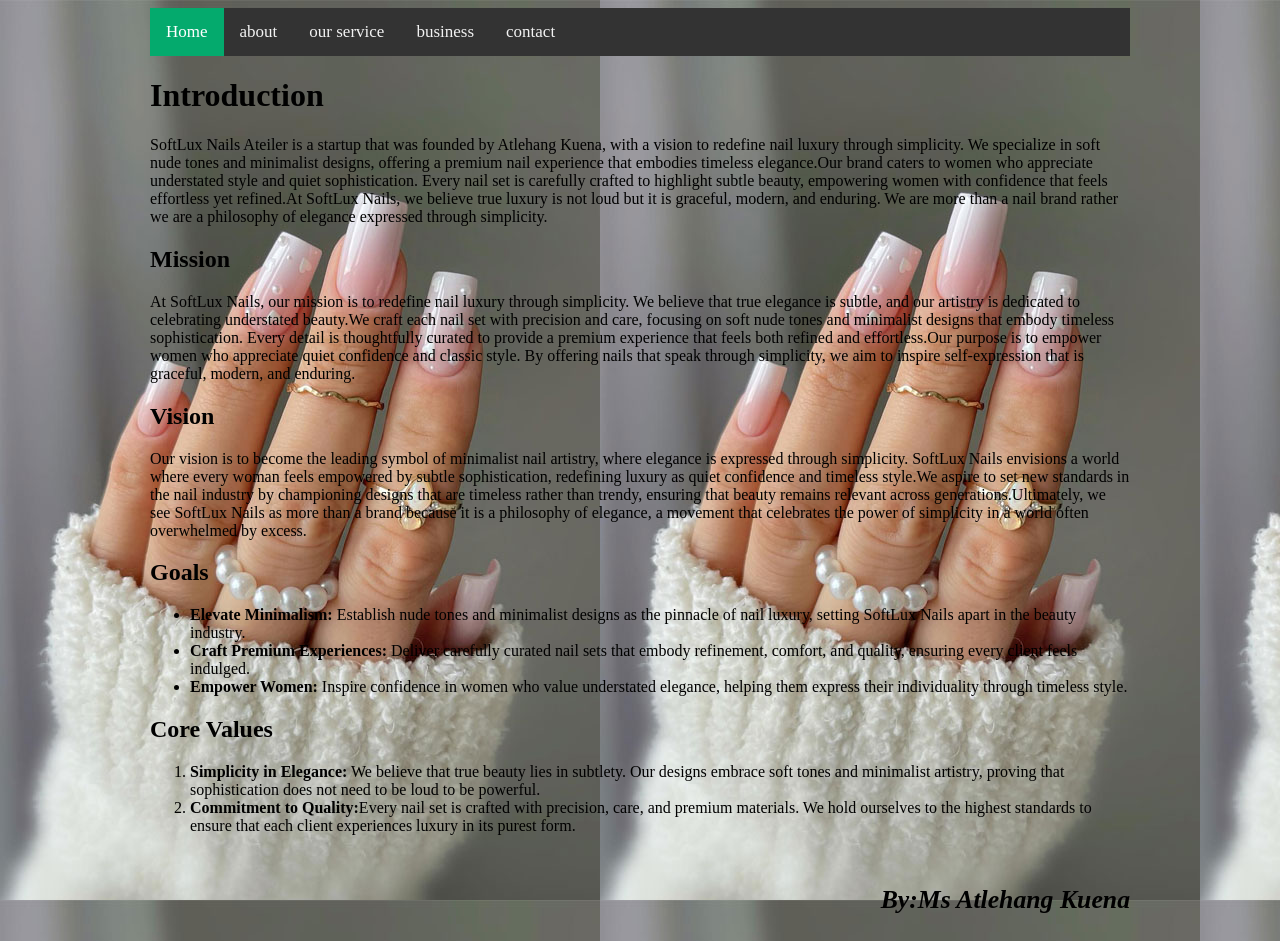
<file: About.html>
<!DOCTYPE html>
<html>
<head>
	<meta charset="utf-8">
	<meta name="viewport" content="width=device-width, initial-scale=1">
	<title>about</title>
	<link rel="stylesheet" type="text/css" href="style.css">
</head>
<body>
	<div class="topnav">
	  <a class="active" href="index.html">Home</a>
	  <a href="about.html">about</a>
	  <a href="our service.html">our service</a>
	  <a href="business.html">business</a>
	  <a href="contact.html">contact</a>
   </div>
  
  	<h1>Introduction</h1>
	<p>SoftLux Nails Ateiler is a startup that was founded by Atlehang Kuena, with a vision to redefine nail luxury through simplicity. We specialize in soft nude tones and minimalist designs, offering a premium nail experience that embodies timeless elegance.Our brand caters to women who appreciate understated style and quiet sophistication. Every nail set is carefully crafted to highlight subtle beauty, empowering women with confidence that feels effortless yet refined.At SoftLux Nails, we believe true luxury is not loud but it is graceful, modern, and enduring. We are more than a nail brand rather we are a philosophy of elegance expressed through simplicity.</p>
	
	<h2>Mission</h2>
	<p>At SoftLux Nails, our mission is to redefine nail luxury through simplicity. We believe that true elegance is subtle, and our artistry is dedicated to celebrating understated beauty.We craft each nail set with precision and care, focusing on soft nude tones and minimalist designs that embody timeless sophistication. Every detail is thoughtfully curated to provide a premium experience that feels both refined and effortless.Our purpose is to empower women who appreciate quiet confidence and classic style. By offering nails that speak through simplicity, we aim to inspire self-expression that is graceful, modern, and enduring.</p>

	<h2>Vision</h2>
	<p>Our vision is to become the leading symbol of minimalist nail artistry, where elegance is expressed through simplicity. SoftLux Nails envisions a world where every woman feels empowered by subtle sophistication, redefining luxury as quiet confidence and timeless style.We aspire to set new standards in the nail industry by championing designs that are timeless rather than trendy, ensuring that beauty remains relevant across generations.Ultimately, we see SoftLux Nails as more than a brand because it is a philosophy of elegance, a movement that celebrates the power of simplicity in a world often overwhelmed by excess.</p>

	<h2>Goals</h2>
<ul>
	<li><strong>Elevate Minimalism:</strong> Establish nude tones and minimalist designs as the pinnacle of nail luxury, setting SoftLux Nails apart in the beauty industry.</li>

    <li><strong>Craft Premium Experiences:</strong> Deliver carefully curated nail sets that embody refinement, comfort, and quality, ensuring every client feels indulged.</li>

   <li><strong>Empower Women:</strong> Inspire confidence in women who value understated elegance, helping them express their individuality through timeless style.</li>

  </ul>
   <h2>Core Values</h2>
 <ol>
 	<li><strong>Simplicity in Elegance:</strong> We believe that true beauty lies in subtlety. Our designs embrace soft tones and minimalist artistry, proving that sophistication does not need to be loud to be powerful.</li>

	<li><strong>Commitment to Quality:</strong>Every nail set is crafted with precision, care, and premium materials. We hold ourselves to the highest standards to ensure that each client experiences luxury in its purest form.</li>
</ol>
<div class="signature-name">
    <h3><em>By:Ms Atlehang Kuena</em></h3>
</div>

	

</body>
</html>
</file>
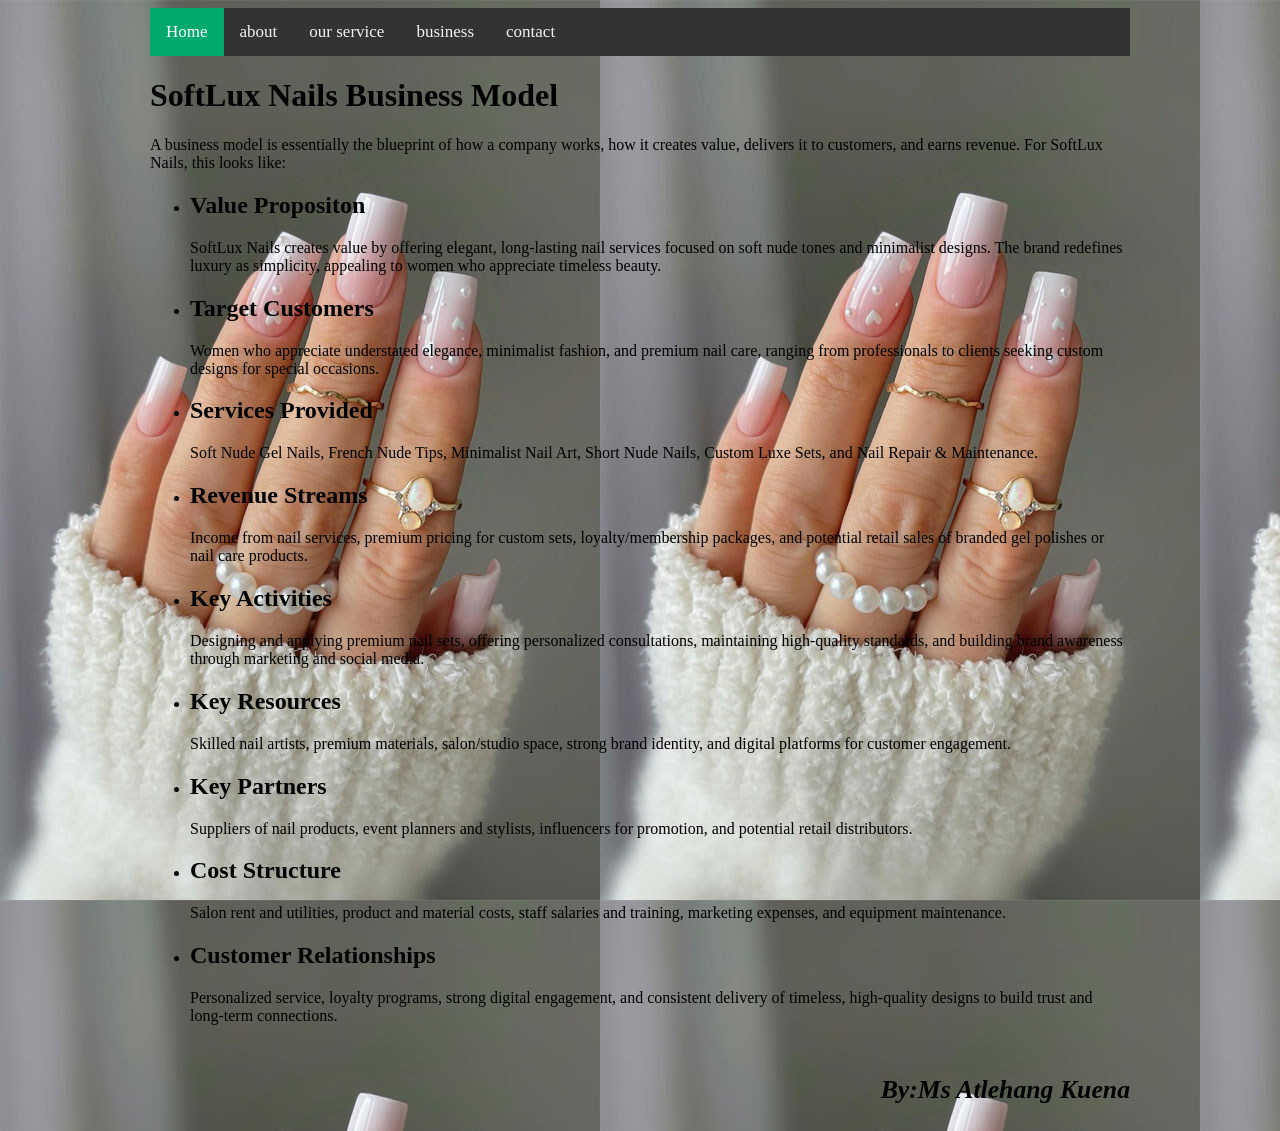
<file: business.html>
<!DOCTYPE html>
<html>
<head>
	<meta charset="utf-8">
	<meta name="viewport" content="width=device-width, initial-scale=1">
	<title>Business Model</title>
	<link rel="stylesheet" type="text/css" href="style.css">
</head>
<body>
	<div class="topnav">
	  <a class="active" href="index.html">Home</a>
	  <a href="about.html">about</a>
	  <a href="our service.html">our service</a>
	  <a href="business.html">business</a>
	  <a href="contact.html">contact</a>
   </div>
	<h1>SoftLux Nails Business Model</h1>
	<p>A business model is essentially the blueprint of how a company works, how it creates value, delivers it to customers, and earns revenue. For SoftLux Nails, this looks like:</p>
<ul>
	<li><h2>Value Propositon</h2></li>
	<p>SoftLux Nails creates value by offering elegant, long-lasting nail services focused on soft nude tones and minimalist designs. The brand redefines luxury as simplicity, appealing to women who appreciate timeless beauty.</p>
</ul>
<ul>
	<li><h2>Target Customers</h2></li>
	<p>Women who appreciate understated elegance, minimalist fashion, and premium nail care, ranging from professionals to clients seeking custom designs for special occasions.</p>
</ul>
<ul>
	<li><h2>Services Provided</h2></li>
	<p>Soft Nude Gel Nails, French Nude Tips, Minimalist Nail Art, Short Nude Nails, Custom Luxe Sets, and Nail Repair & Maintenance.</p>
</ul>
<ul>
	<li><h2>Revenue Streams</h2></li>
	<p>Income from nail services, premium pricing for custom sets, loyalty/membership packages, and potential retail sales of branded gel polishes or nail care products.</p>
</ul>
<ul>
	<li><h2>Key Activities</h2></li>
	<p>Designing and applying premium nail sets, offering personalized consultations, maintaining high-quality standards, and building brand awareness through marketing and social media.</p>
</ul>
<ul>
	<li><h2>Key Resources</h2></li>
	<p>Skilled nail artists, premium materials, salon/studio space, strong brand identity, and digital platforms for customer engagement.</p>
</ul>
<ul>
	<li><h2>Key Partners</h2></li>
	<p>Suppliers of nail products, event planners and stylists, influencers for promotion, and potential retail distributors.</p>
</ul>
<ul>
	<li><h2>Cost Structure</h2></li>
	<p>Salon rent and utilities, product and material costs, staff salaries and training, marketing expenses, and equipment maintenance.</p>
</ul>
<ul>
	<li><h2>Customer Relationships</h2></li>
	<p>Personalized service, loyalty programs, strong digital engagement, and consistent delivery of timeless, high-quality designs to build trust and long-term connections.</p>
</ul>
<div class="signature-name">
    <h3><em>By:Ms Atlehang Kuena</em></h3>
</div>


</body>
</html>
</file>
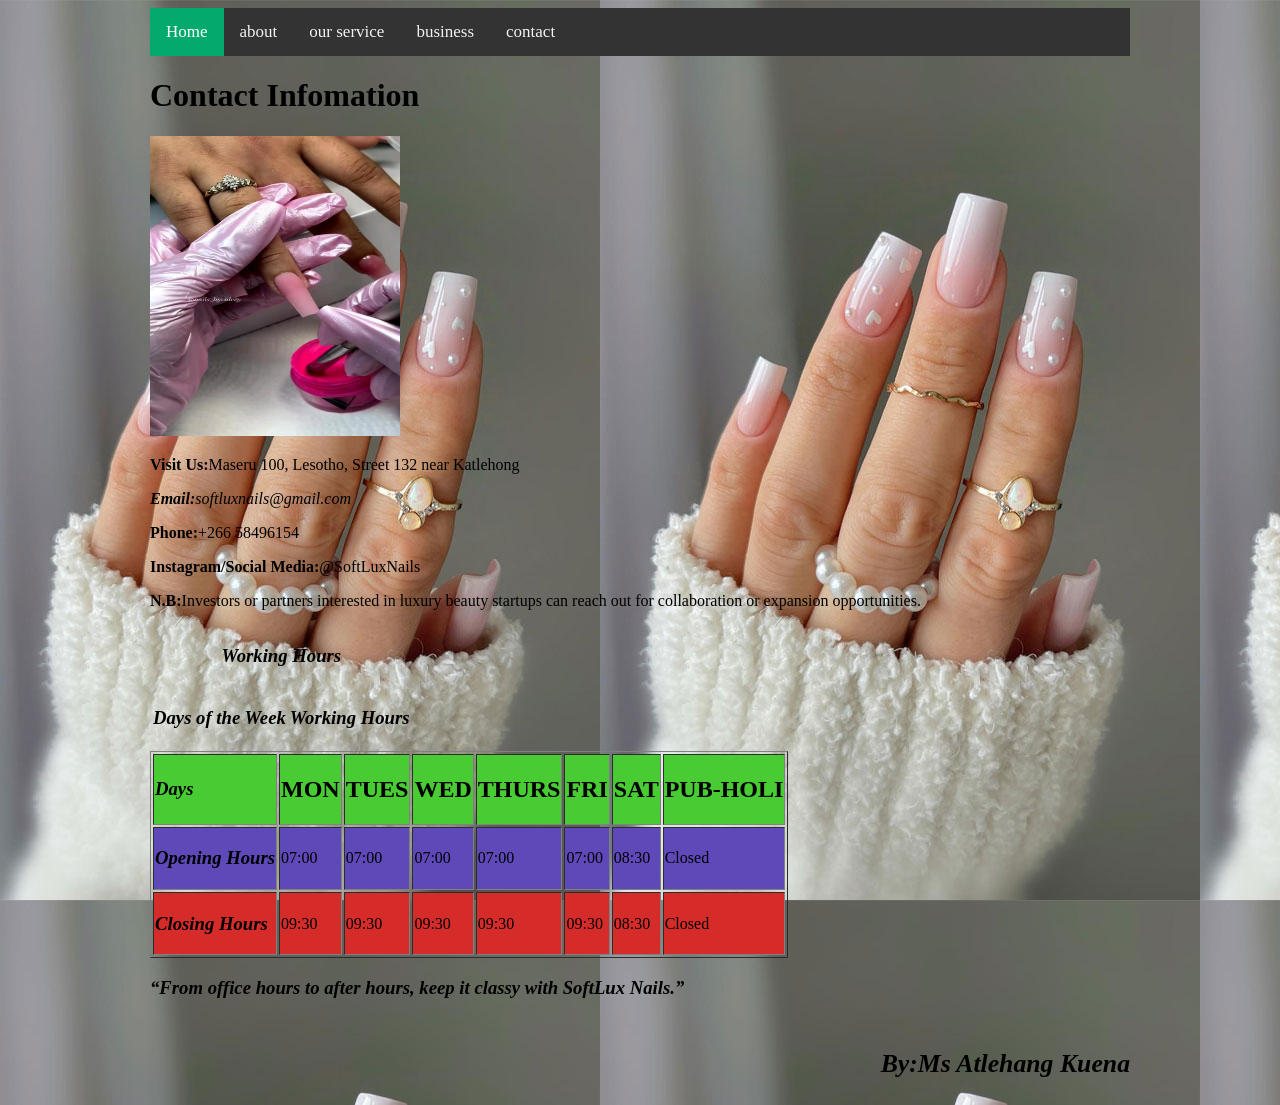
<file: contact.html>
<!DOCTYPE html>
<html>
<head>
	<meta charset="utf-8">
	<meta name="viewport" content="width=device-width, initial-scale=1">
	<title>Contact</title>
	<link rel="stylesheet" type="text/css" href="style.css">
</head>
<body>
	<div class="topnav">
	  <a class="active" href="index.html">Home</a>
	  <a href="about.html">about</a>
	  <a href="our service.html">our service</a>
	  <a href="business.html">business</a>
	  <a href="contact.html">contact</a>
   </div>
	<h1>Contact Infomation</h1>
	<img src="download.jpg" alt="download" height="300" width="250">
	<p><strong>Visit Us:</strong>Maseru 100, Lesotho, Street 132 near Katlehong</p>
	<address><p><strong>Email:</strong>softluxnails@gmail.com</p></address>
	<p><strong>Phone:</strong>+266 58496154</p>
	<p><strong>Instagram/Social Media:</strong>@SoftLuxNails</p>
	<p><strong>N.B:</strong>Investors or partners interested in luxury beauty startups can reach out for collaboration or expansion opportunities.</p>
<table>
		<caption class="tuky"><h3><em>Working Hours</em></h3></caption>
		<th rowspan="3"><h3><em>Days of the Week</em></h3></th>
		<th colspan="7"><h3><em>Working Hours</em></h3></th>
		<table border="1" cellspacing="2">
		<tr class="row7">
			<td><h3><em>Days</em></h3></td>
			<td><h2>MON</h2></td>
			<td><h2>TUES</h2></td>
			<td><h2>WED</h2></td>
			<td><h2>THURS</h2></td>
			<td><h2>FRI</h2></td>
			<td><h2>SAT</h2></td>
			<td><h2>PUB-HOLI</h2></td>
		</tr>
		<tr class="row8">
			<td><h3><em>Opening Hours</em></h3></td>
			<td>07:00</td>
			<td>07:00</td>
			<td>07:00</td>
			<td>07:00</td>
			<td>07:00</td>
			<td>08:30</td>
			<td>Closed</td>
		</tr>
		<tr class="row9">
			<td><h3><em>Closing Hours</em></h3></td>
			<td>09:30</td>
			<td>09:30</td>
			<td>09:30</td>
			<td>09:30</td>
			<td>09:30</td>
			<td>08:30</td>
			<td>Closed</td>
</table>
		<h3><em>“From office hours to after hours, keep it classy with SoftLux Nails.”</em></h3>
		<div class="signature-name">
    <h3><em>By:Ms Atlehang Kuena</em></h3>
</div>

</body>
</html>
</file>
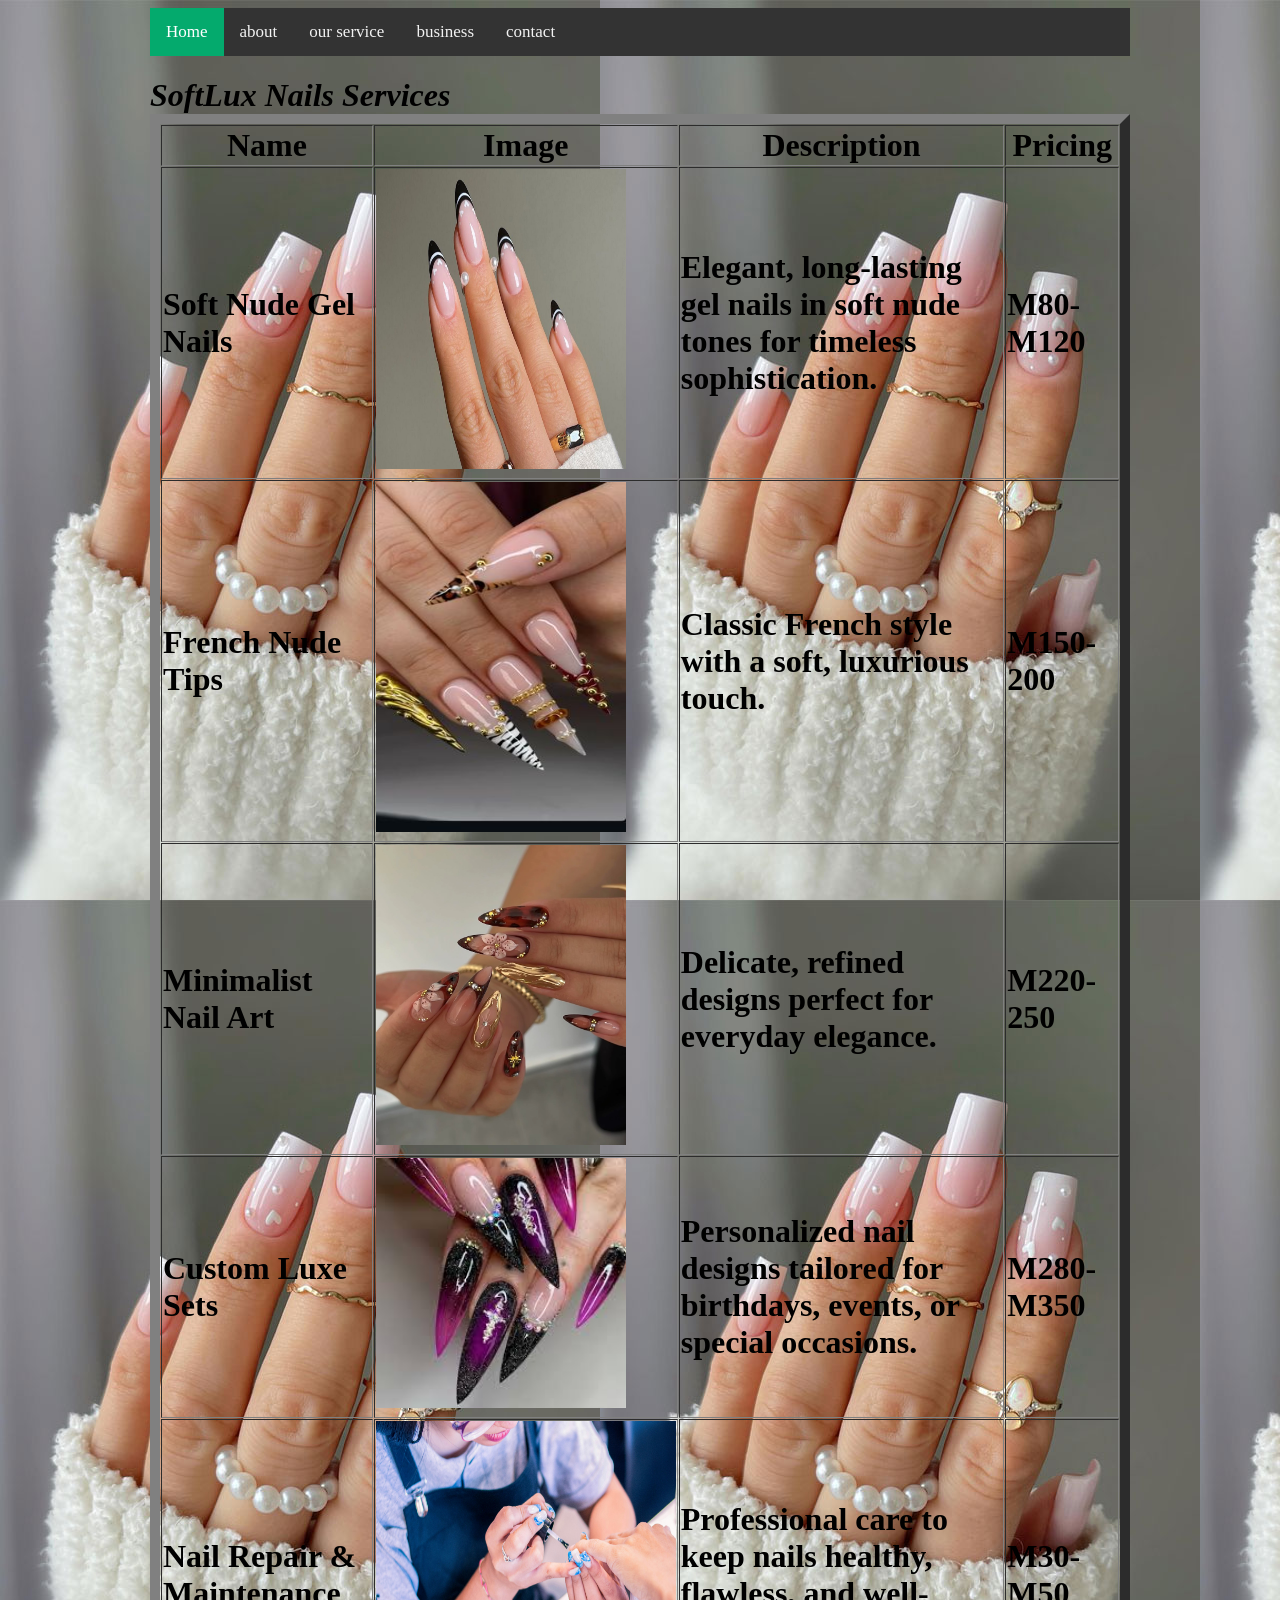
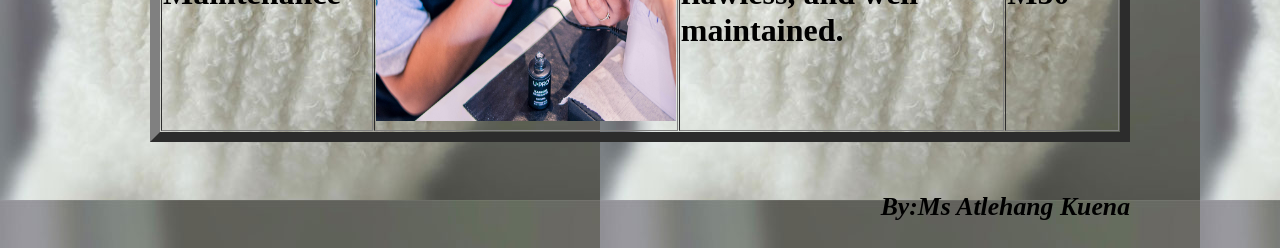
<file: our service.html>
<!DOCTYPE html>
<html>
<head>
	<meta charset="utf-8">
	<meta name="viewport" content="width=device-width, initial-scale=1">
	<title>our service</title>
	<link rel="stylesheet" type="text/css" href="style.css">
</head>
<body>
	<div class="topnav">
	  <a class="active" href="index.html">Home</a>
	  <a href="about.html">about</a>
	  <a href="our service.html">our service</a>
	  <a href="business.html">business</a>
	  <a href="contact.html">contact</a>
	</div>
	
   	<h1 class="one"><em>SoftLux Nails Services</em></h>
   	<table border="10" cellspacing="1">
   	<tr>
   		<th>Name</th>
   		<th>Image</th>
   		<th>Description</th>
   		<th>Pricing</th>
   </tr>
   <tr class="two">
   		<td>Soft Nude Gel Nails</td>
   		<td><img src="trip.jpg" alt="trip" height="300" width="250"></td>
   		<td><p>Elegant, long-lasting gel nails in soft nude tones for timeless sophistication.</p>
   		</td>
   		<td>M80-M120</td>
   	</tr>

<tr class="three">
	<td>French Nude Tips</td>
	<td><img src="event.jpg" alt="event" height="350" width="250">
	<td><p>Classic French style with a soft, luxurious touch.</p></td>
	<td>M150-200</td>
</tr>

<tr class="four">
	<td>Minimalist Nail Art</td>
	<td><img src="git.jpg" alt="git" height="300" width="250">
	<td><p>Delicate, refined designs perfect for everyday elegance.</p></td>
	<td>M220-250</td>
</tr>
<tr class="five">
	<td>Custom Luxe Sets</td>
	<td><img src="birth.jpg" alt="birth" height="250" width="250">
	<td><p>Personalized nail designs tailored for birthdays, events, or special occasions.</p></td>
	<td>M280-M350</td>
</tr>
 <tr>
 	<td>Nail Repair & Maintenance</td>
 	<td><img src="main.jpg" alt="main" height="300" width="300"></td>
 	<td><p> Professional care to keep nails healthy, flawless, and well-maintained.</p></td>
 	<td>M30-M50</td>
</table>
<div class="signature-name">
    <h3><em>By:Ms Atlehang Kuena</em></h3>
</div>




</body>
</html>
</file>
<file: style.css>
body{ background-image:url(save.jpg) ;
      font-family: Times New Romans;
      margin-left: 150px;
      margin-right: 150px;
 }
/* Add a black background color to the top navigation */
.topnav {
  background-color: #333;
  overflow: hidden;
}

/* Style the links inside the navigation bar */
.topnav a {
  float: left;
  color: #f2f2f2;
  text-align: center;
  padding: 14px 16px;
  text-decoration: none;
  font-size: 17px;
}

/* Change the color of links on hover */
.topnav a:hover {
  background-color: #ddd;
  color: black;
}

/* Add a color to the active/current link */
.topnav a.active {
  background-color: #04AA6D;
  color: white;
}
.row7{
  background-color: #49cb34;
   margin-left: 150px;
  margin-right: 150px;

}
.row8{
  background-color: #5f48b7;
  margin-left: 150px;
  margin-right: 150px;
}
.row9{
  background-color: #d52c2a;
  margin-left: 150px;
  margin-right: 150px;

}

.signature-name {
    margin-top: 50px;
    text-align: right;
    font-size: 22px;
    font-style: italic;
    color: black;
}
</file>
